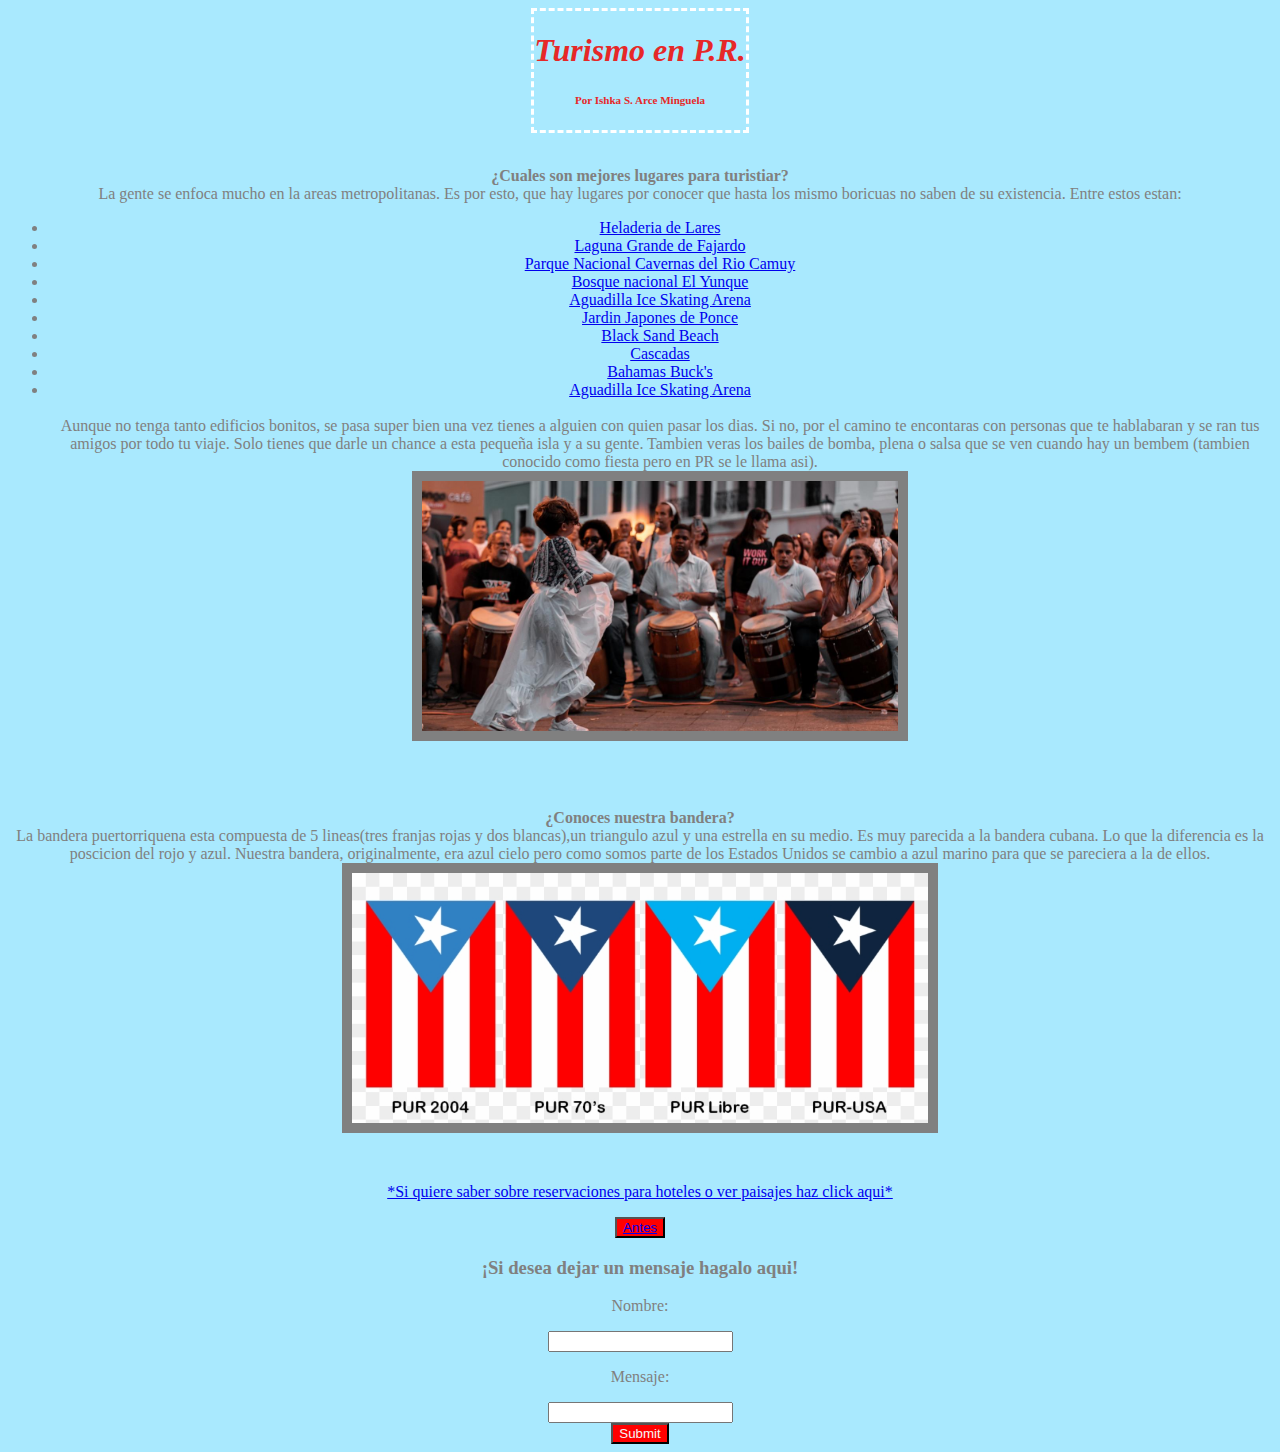
<file: NextPage.html>
<!DOCTYPE html>
<html>

<head>
  <meta charset="utf-8">
  <meta name="viewport" content="width=device-width">
  <title>replit</title>
  <link href="style.css" rel="stylesheet" type="text/css" />
</head>

</html>
<div class="titulo">
  <h1>
    <i> Turismo en P.R. </i> 
  </h1>
 <h5>
    <small> Por Ishka S. Arce Minguela</small>
  </h5>
  </div>

  <div class= " contenido">
  <p><strong><br>¿Cuales son mejores lugares para turistiar?</br></strong>
  La gente se enfoca mucho en la areas metropolitanas. Es por esto, que hay lugares por conocer que hasta los mismo boricuas no saben de su existencia. Entre estos estan:</p>
   <ul> 
    <li><a href= "https://www.tripadvisor.com/Restaurant_Review-g1818109-d2683004-Reviews-Heladeria_Lares_Oficial-Lares_Puerto_Rico.html"> Heladeria de Lares</a></li>
      <li><a href= "https://www.tripadvisor.com/Attraction_Review-g612474-d1634272-Reviews-Laguna_Grande-Fajardo_Puerto_Rico.html"> Laguna Grande de Fajardo</a> </li>
      <li><a href= "https://boricuaonline.com/parque-nacional-cavernas-del-rio-camuy/"> Parque Nacional Cavernas del Rio Camuy</a> </li>
     <li><a href="https://www.fs.usda.gov/main/elyunque/about-forest">Bosque nacional El Yunque</a></li>
      <li><a href="https://www.zeepuertorico.com/lugar/aguadilla-ice-skating-arena#:~:text=Aguadilla%2C%20Puerto%20Rico,7%3A00%20PM%20en%20adelante.">Aguadilla Ice Skating Arena</a></li>
     
<li><a href=" http://www.explorapr.org/2014/06/jardin-japones-de-ponce.html">Jardin Japones de Ponce</a></li>

     <li><a href="https://boricuaonline.com/en/black-sand-beach/">Black Sand Beach</a></li>

     <li><a href="https://www.alltrails.com/es/puerto-rico/waterfall">Cascadas</a></li>

<li><a href="https://bahamabucks.com/menu/."> Bahamas Buck's</a></li>

<li><a href="https://www.zeepuertorico.com/lugar/aguadilla-ice-skating-arena#:~:text=Aguadilla%2C%20Puerto%20Rico,7%3A00%20PM%20en%20adelante."> Aguadilla Ice Skating Arena</a></li>
     <br>Aunque no tenga tanto edificios bonitos, se pasa super bien una vez tienes a alguien con quien pasar los dias. Si no, por el camino te encontaras con personas que te hablabaran y se ran tus amigos por todo tu viaje. Solo tienes que darle un chance a esta pequeña isla y a su gente. Tambien veras los bailes de bomba, plena o salsa que se ven cuando hay un bembem (tambien conocido como fiesta pero en PR se le llama asi).</br>
     <img src= "bomba pr.jpg">
     </ul>
   </p>
<p> 
    <br><strong>¿Conoces nuestra bandera?</strong></br>
    La bandera puertorriquena esta compuesta de 5 lineas(tres franjas rojas y dos blancas),un triangulo azul y una estrella en su medio. Es muy parecida a la bandera cubana. Lo que la diferencia es la poscicion del rojo y azul. Nuestra bandera, originalmente, era azul cielo pero como somos parte de los Estados Unidos se cambio a azul marino para que se pareciera a la de ellos. 
     <img src=" bandera pr.png">
  
   </p>

      <p><a href= "https://www.discoverpuertorico.com/profile/laguna-grande-bioluminescent-bay/9055"> *Si quiere saber sobre reservaciones para hoteles o ver paisajes haz click aqui*</a></p>
    </h4>
    </div>
     <button><a href= "index.html"> Antes</a></button>
      <div class= "form">
    <h3> ¡Si desea dejar un mensaje hagalo aqui!</h3>
    <p> Nombre:</p>
    <input>
    <p> Mensaje:</p>
    <input class= "Mensaje">
    <br>
    <button> Submit</button>
  </div>
</file>
<file: style.css>
img{
  height: 250px;
  width: auto;
  text-align: center;
  margin-bottom:30px;
  border: solid 10px;
 }
.titulo{
  text-align: center;  
   font-family: "georgia", serif;
  border-style:dashed;
  border-color: #ffffff;
  color: #e62828;
 }
   body{ 
background-color: #a9e9fe; 
      display: flex;
flex-direction: column; 
justify-content: center;
align-items: center;
    color: gray; 
     text-align: center;
   }
contenido{
  display: flex;
flex-direction: column; 
justify-content: center;
align-items: center;
  font-size: 20px;
}
ul{
  text-align: center;
}
button{
  background-color: red;
  color: whitesmoke;
  text-align: right;
}
form{
display: flex;
  flex-direction: column;
  align-items: center; 
  border: solid 10px;
  width: 500px; 
}
Mensaje{
  height:200px;
  width: 200px;
}
ul{
  margin: 0;
}
</file>
